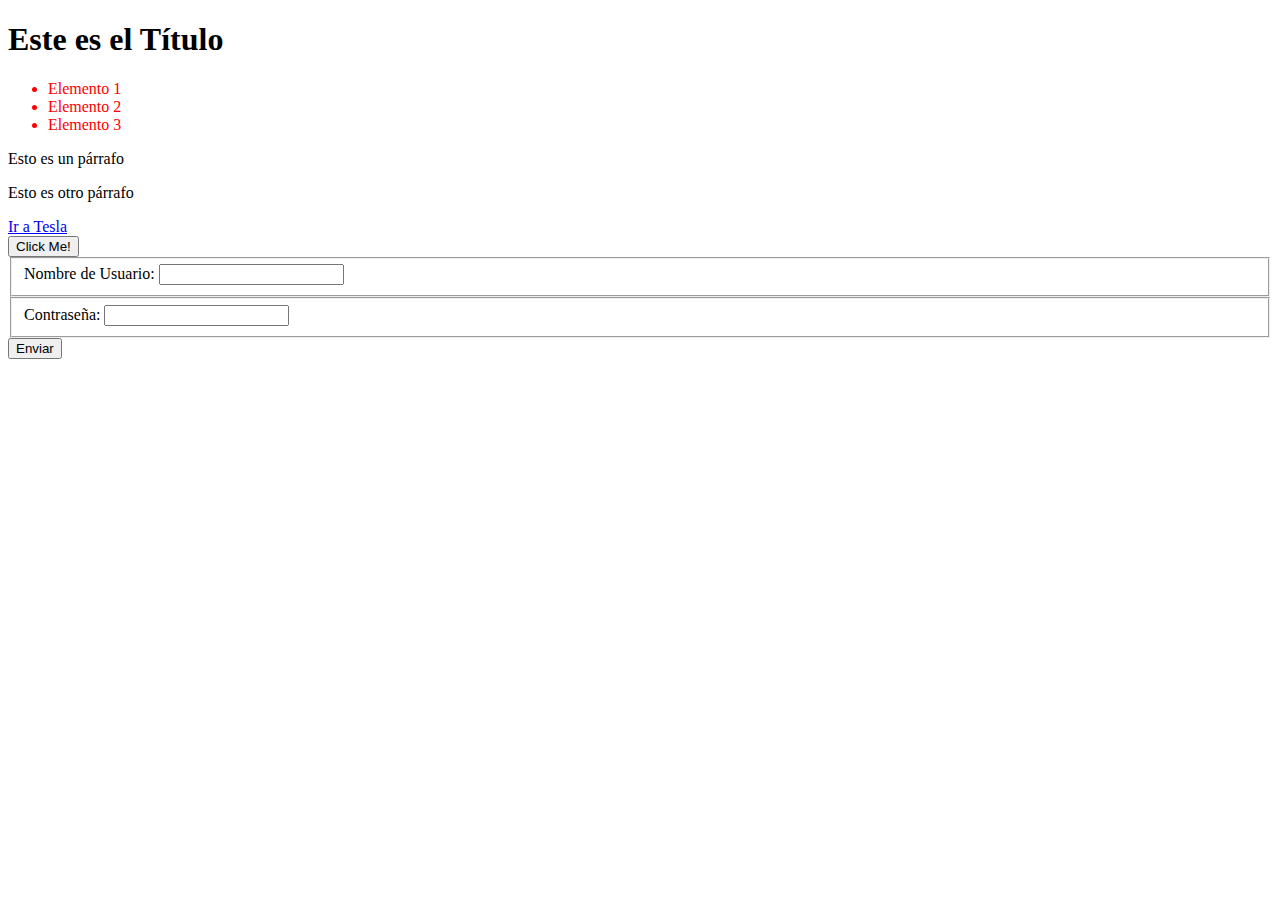
<file: index.html>
<!DOCTYPE html>
<html lang="en">
  <head>
    <meta charset="UTF-8" />
    <meta name="viewport" content="width=device-width, initial-scale=1.0" />
    <title>Document</title>
    <script defer src="./localStorage.js"></script>
    <style>
      .big {
        font-size: 1.5rem;
      }

      .red {
        color: red;
      }
    </style>
  </head>
  <body>
    <h1 id="main-title">Este es el Título</h1>

    <section>
      <div id="content"></div>
    </section>

    <ul class="list red">
      <li class="list-item">Elemento 1</li>
      <li class="list-item">Elemento 2</li>
      <li class="list-item">Elemento 3</li>
    </ul>

    <p>Esto es un párrafo</p>
    <p>Esto es otro párrafo</p>

    <a href="https://www.tesla.com" target="_blank">Ir a Tesla</a>

    <br>
    <button id="btn">Click Me!</button>

    <br>

    <form id="form">
      <fieldset>
        <label for="username">Nombre de Usuario:</label>
        <input type="text" id="username" name="username">
      </fieldset>

      <fieldset>
        <label for="password">Contraseña:</label>
        <input type="password" id="password" name="password">
      </fieldset>

      <button>Enviar</button>
    </form>
  </body>
</html>
</file>
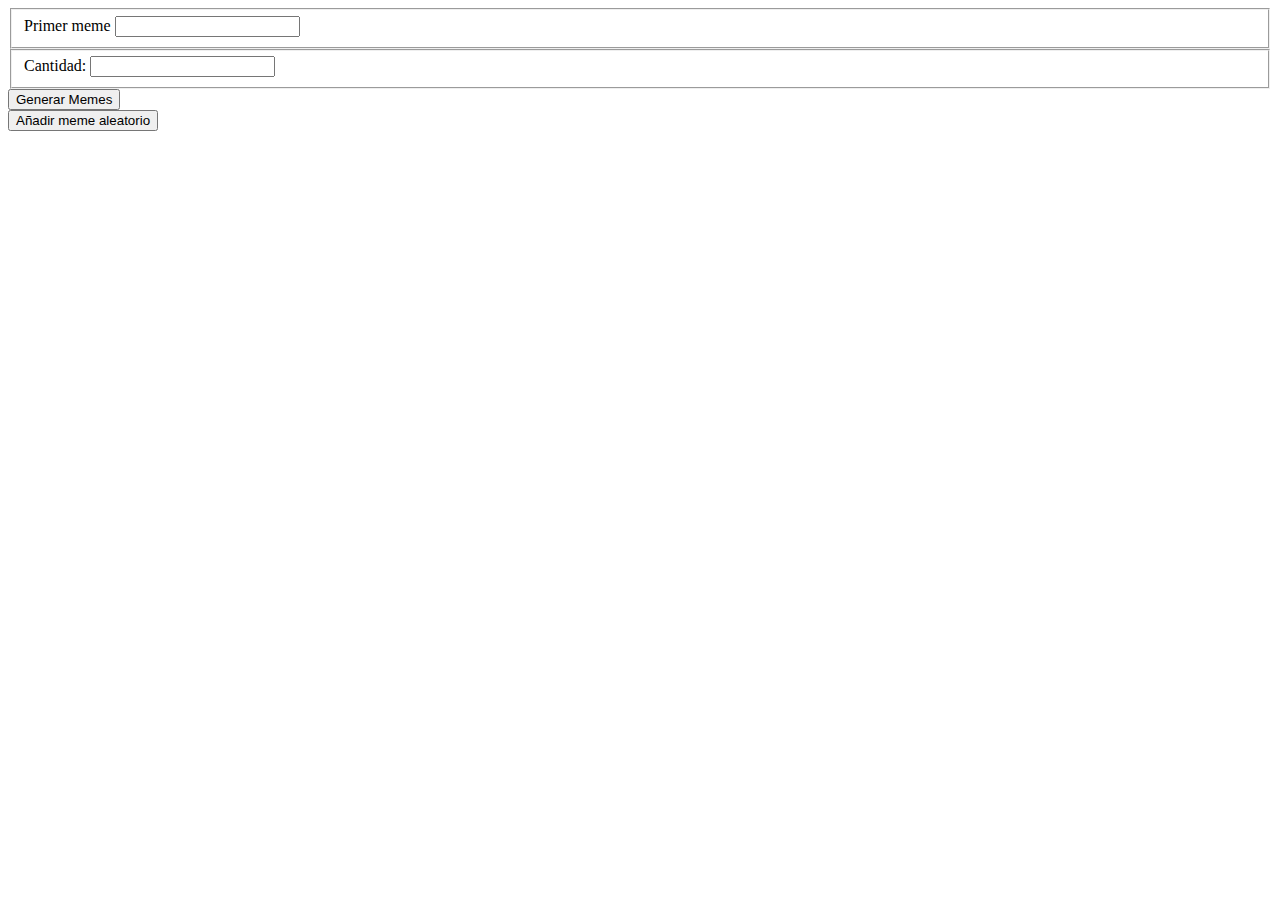
<file: memes/index.html>
<!DOCTYPE html>
<html lang="en">
<head>
  <meta charset="UTF-8">
  <meta name="viewport" content="width=device-width, initial-scale=1.0">
  <title>Document</title>
  <link rel="stylesheet" href="./styles.css">
  <script defer src="./main.js"></script>
</head>
<body>
  <form id="memes-form">
    <fieldset>
      <label for="start">Primer meme</label>
      <input type="number" id="start">
    </fieldset>
    <fieldset>
      <label for="quantity">Cantidad:</label>
      <input type="number" id="quantity">
    </fieldset>
    <button>Generar Memes</button>
  </form>

  <ul class="meme-list"></ul>

  <button id="random-btn">Añadir meme aleatorio</button>
</body>
</html>
</file>
<file: memes/styles.css>
ul {
  list-style: none;
  margin: 0;
  padding: 0;
}

.meme-list {
  display: flex;
  flex-wrap: wrap;
  gap: 50px
}
</file>
